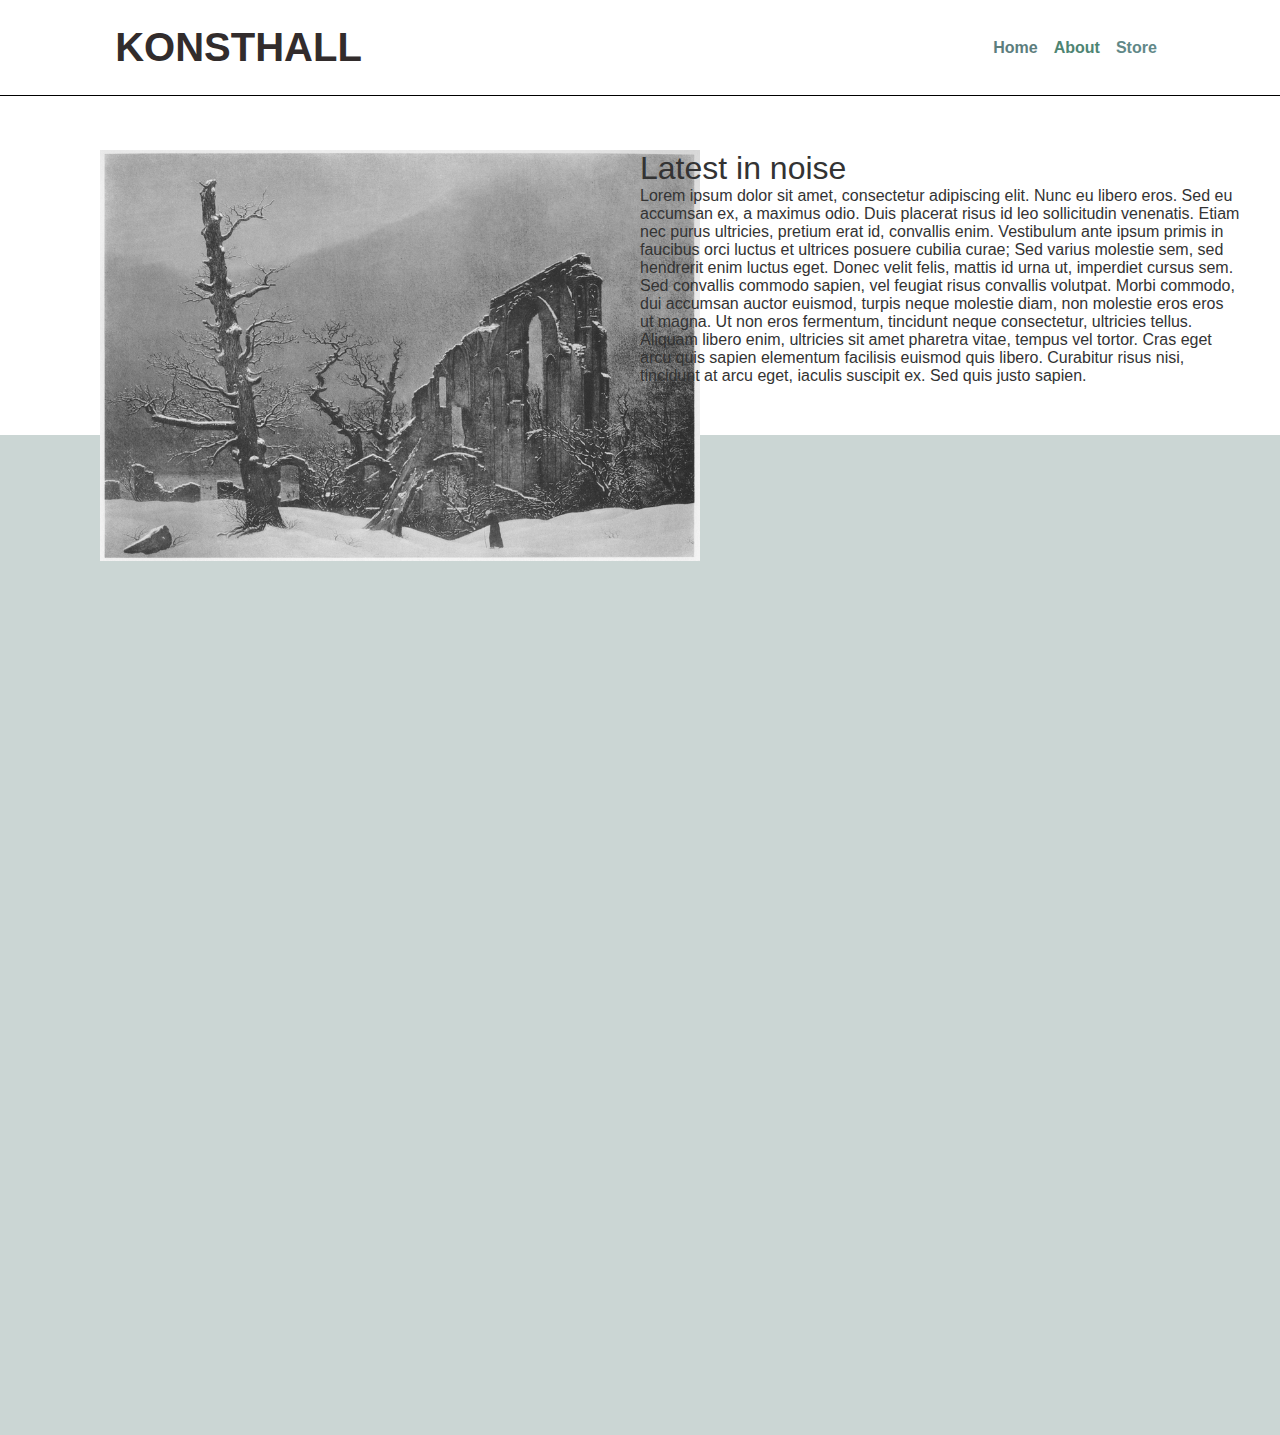
<file: index.html>
<!DOCTYPE html>
<html lang="en">
<head>
    <meta charset="UTF-8">
    <meta name="viewport" content="width=device-width, initial-scale=1.0">
    <link rel="stylesheet" href="style.css">
    <title>Document</title>
</head>
<body class="index-body">
    <header class="about-header">
        <a href="index.html" class=logo>KONSTHALL</a>
        
        <ul class="header-nav">
            <li><a href="index.html" class="home-link">Home</a></li>
            <li><a href="About.html" class="about-link">About</a></li>
            <li><a href="storefront.html" class="storefront-link">Store</a></li>
        </ul>
    </header>
    <div class="index-box">
    <div class="box-container">
        <img src="imgs/background.jpg" class="index-image"/>
    </div>
    <div class="text-container">
        <h1>Latest in noise</h1>
        <p>Lorem ipsum dolor sit amet, consectetur adipiscing elit. Nunc eu libero eros. Sed eu accumsan ex, 
            a maximus odio. Duis placerat risus id leo sollicitudin venenatis. Etiam nec purus ultricies,
             pretium erat id, convallis enim. Vestibulum ante ipsum primis in faucibus orci luctus et ultrices posuere cubilia curae;
              Sed varius molestie sem, sed hendrerit enim luctus eget. Donec velit felis, mattis id urna ut, imperdiet cursus sem. 
              Sed convallis commodo sapien, vel feugiat risus convallis volutpat. Morbi commodo, dui accumsan auctor euismod, 
              turpis neque molestie diam, non molestie eros eros ut magna. Ut non eros fermentum, tincidunt neque consectetur, 
              ultricies tellus. Aliquam libero enim, ultricies sit amet pharetra vitae, tempus vel tortor. Cras eget arcu quis sapien elementum
             facilisis euismod quis libero. Curabitur risus nisi, tincidunt at arcu eget, iaculis suscipit ex. Sed quis justo sapien. </p>
           
           
    </div>
    </div>
    <div class="bottom-color"></div>
</body>
</html>
</file>
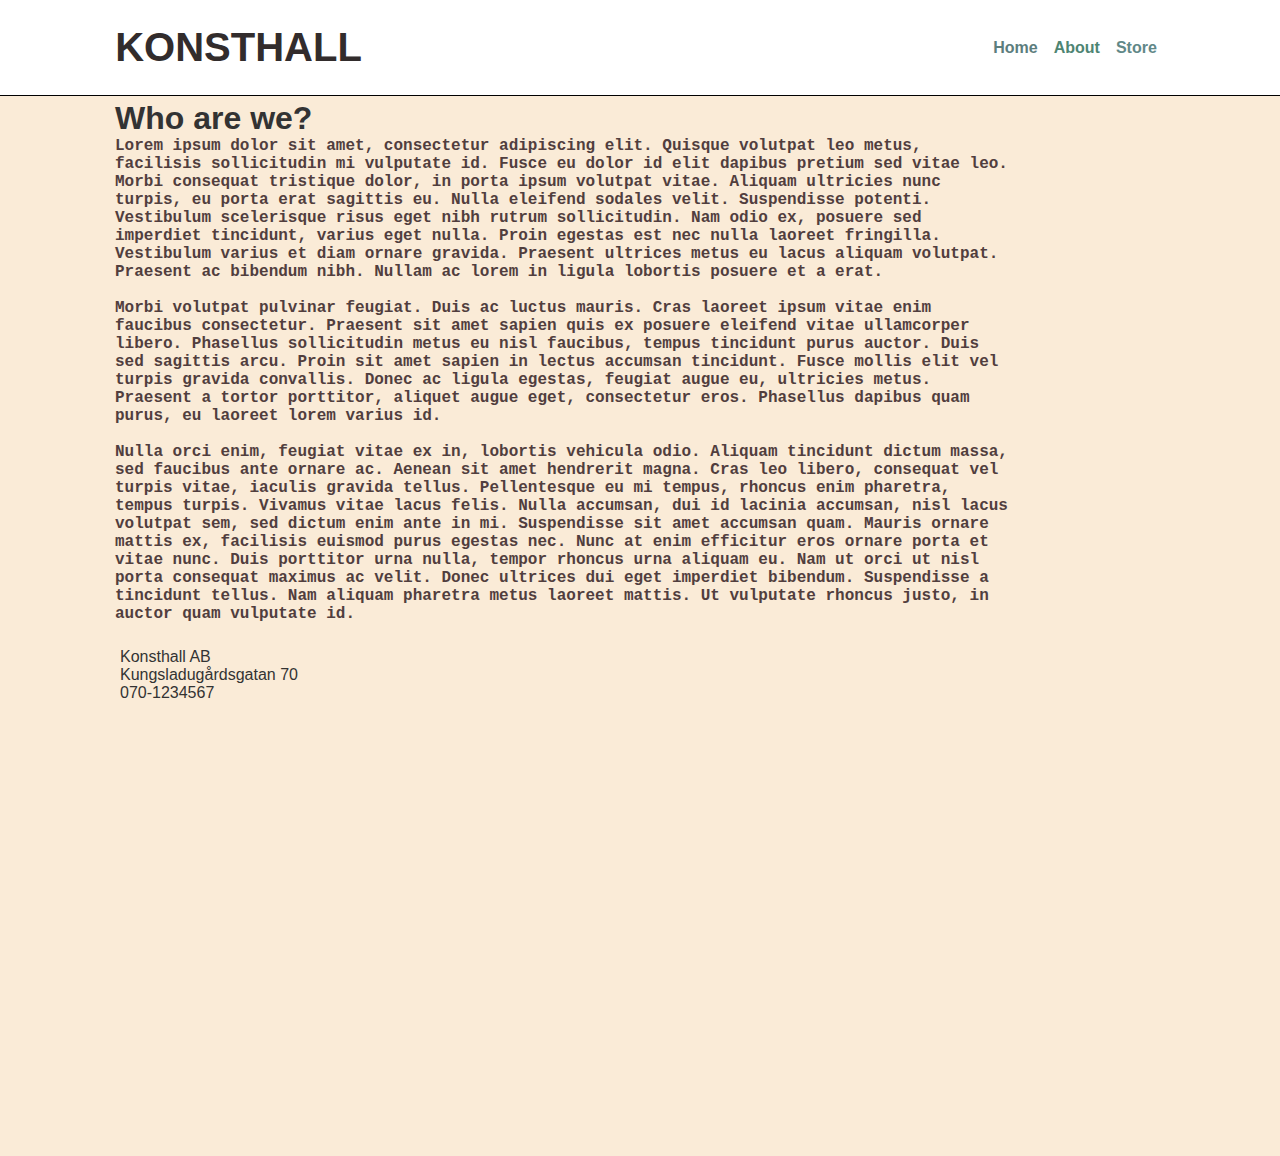
<file: About.html>
<!DOCTYPE html>
<html lang="en">
<head>
    <meta charset="UTF-8">
    <meta name="viewport" content="width=device-width, initial-scale=1.0">
 
    <link rel="stylesheet" href="style.css">
    <title>Document</title>
</head>
<body class="about-background">
    <header class="about-header">
        <a href="index.html" class=logo>KONSTHALL</a>
        <ul class="header-nav">
            <li><a href="index.html" class="home-link">Home</a></li>
            <li><a href="About.html" class="about-link">About</a></li>
            <li><a href="storefront.html" class="storefront-link">Store</a></li>
        </ul>
    </header>
    <div class="about-text-container">
        <h1>Who are we?</h1>
        <p>Lorem ipsum dolor sit amet, consectetur adipiscing elit.
             Quisque volutpat leo metus, facilisis sollicitudin mi vulputate id. 
             Fusce eu dolor id elit dapibus pretium sed vitae leo.
              Morbi consequat tristique dolor, in porta ipsum volutpat vitae. 
              Aliquam ultricies nunc turpis, eu porta erat sagittis eu. Nulla eleifend sodales velit. 
              Suspendisse potenti. Vestibulum scelerisque risus eget nibh rutrum sollicitudin. 
              Nam odio ex, posuere sed imperdiet tincidunt, varius eget nulla.
               Proin egestas est nec nulla laoreet fringilla. Vestibulum varius et diam ornare gravida.
             Praesent ultrices metus eu lacus aliquam volutpat. Praesent ac bibendum nibh. 
             Nullam ac lorem in ligula lobortis posuere et a erat. </p><br>
        <p>Morbi volutpat pulvinar feugiat. Duis ac luctus mauris. Cras laoreet ipsum vitae enim faucibus consectetur.
             Praesent sit amet sapien quis ex posuere eleifend vitae ullamcorper libero. 
             Phasellus sollicitudin metus eu nisl faucibus, tempus tincidunt purus auctor. Duis sed sagittis arcu.
              Proin sit amet sapien in lectus accumsan tincidunt. Fusce mollis elit vel turpis gravida convallis.
               Donec ac ligula egestas, feugiat augue eu, ultricies metus.
             Praesent a tortor porttitor, aliquet augue eget, consectetur eros. 
             Phasellus dapibus quam purus, eu laoreet lorem varius id. </p><br>
        <p>Nulla orci enim, feugiat vitae ex in, lobortis vehicula odio. 
            Aliquam tincidunt dictum massa, sed faucibus ante ornare ac.
             Aenean sit amet hendrerit magna. Cras leo libero, consequat vel turpis vitae, iaculis gravida tellus. 
             Pellentesque eu mi tempus, rhoncus enim pharetra, tempus turpis. Vivamus vitae lacus felis. Nulla accumsan, dui id lacinia accumsan,
              nisl lacus volutpat sem, sed dictum enim ante in mi. Suspendisse sit amet accumsan quam. Mauris ornare mattis ex, 
              facilisis euismod purus egestas nec. Nunc at enim efficitur eros ornare porta et vitae nunc. Duis porttitor urna nulla, 
              tempor rhoncus urna aliquam eu. Nam ut orci ut nisl porta consequat maximus ac velit. Donec ultrices dui eget imperdiet bibendum. 
              Suspendisse a tincidunt tellus.
             Nam aliquam pharetra metus laoreet mattis. Ut vulputate rhoncus justo, in auctor quam vulputate id.</p><br>
       </div><br>
       <div class="contact-information">
        <ul>
            <li>Konsthall AB</li>
            <li>Kungsladugårdsgatan 70</li>
            <li>070-1234567</li>
        </ul>
        <iframe src="https://www.google.com/maps/embed?pb=!1m18!1m12!1m3!1d3630.0033207600104!2d11.925867677797413!3d57.682328541748525!2m3!1f0!2f0!3f0!3m2!1i1024!2i768!4f13.1!3m3!1m2!1s0x464ff32567470ea1%3A0xf65e7e51961d90c4!2sKungsladug%C3%A5rdsgatan%2070%2C%20414%2076%20G%C3%B6teborg!5e1!3m2!1ssv!2sse!4v1741077768749!5m2!1ssv!2sse" class="google-map" width="600" height="450" style="border:0;" allowfullscreen="" loading="lazy" referrerpolicy="no-referrer-when-downgrade" ></iframe>
    </div>

</body>
</html>
</file>
<file: style.css>
*{
    margin:0;
    padding:0;
    box-sizing: border-box;
    font-family: Arial, Helvetica, sans-serif;
}
body{
    color:#333; 
}



.records-image{
    margin-top: 100px;
    margin-left:50px;
    width: 300px;

    
}
header{
    position:fixed;
    top:0;
    left:0;
    width:100%;
    padding:25px 9%;
    background:#fff;
    box-shadow:0 2px 10 px rgba(0,0,0,1);
    display:flex;
    justify-content:space-between;
    align-items: center;
    z-index: 99;
    border-bottom: solid 1px #000000;

}
.header-nav .home-link{
 color:rgb(92, 125, 125)
}
.header-nav .about-link{
color:rgb(78, 133, 115)
}

.header-nav .storefront-link{
color:rgb(97, 136, 136)
}
header .header-nav li{
    float:left;
}

.header-nav{
    list-style-type: none;
    margin: 0;
    padding: 0;
    overflow: hidden;
    justify-content: center;
    
}
header .header-nav li a{
  display: block;
  padding: 8px;
  text-decoration: none;
  font-weight: 600;
  background-color: #fff;
  color:#000000;
  
}
.logo{
    font-family: Impact, Haettenschweiler, 'Arial Narrow Bold', sans-serif;
    font-size:40px;
    color:#322c2c;
    text-decoration: none;
    font-weight:800;
}

#cart-icon{
    position:relative;
    display:flex;
    font-size:30px;
    cursor: pointer;
}
#cart-icon .cart-item-count{
    position:absolute;
    top:0;
    right:-6px;
    width: 20px;
    height: 20px;
    background:red;
    border-radius: 50%;
    font-size: 12px;
    color:#fff;
    display: flex;
    justify-content: center;
    align-items: center;
     visibility: hidden;
}

.shop{
    padding: 100px 9% 30px;

}
.section-title{
    font-size:35px;
    text-align:center;
    margin-bottom: 15px;
    
}

.product-content{
    display:grid;
    grid-template-columns: repeat(auto-fit,minmax(260px,1fr));
    gap:30px;
}
.product-box .img-box{
    display:flex;
    border-radius: 10px;
    overflow:hidden;
}

.img-box img{
    width:100%;
    transition:0.5s;

}

.img-box:hover{
    transform:scale(1.1);
}
.product-box .product-title{
    font-size: 20px;
    margin-top: 10px;
}

.product-box .price-and-cart{
    display: flex;
    justify-content: space-between;
    align-items: center;
}

.price-and-cart .price{
    font-size: 10px;
    font-weight: 500;
}

.price-and-cart .add-cart{
    padding: 10px;
    background: rgb(235, 65, 65);
    border-radius: 6px;
    font-size: 20px;
    color: #fff;
    cursor: pointer;
}

.cart{
    position:fixed;
    top:0;
    right:-100%;
    width:360px;
    height:100%;
    background: #fff;
    box-shadow: -2px 0 10px rgba(0,0,0,1);
    padding:65px 20px 40px;
    z-index: 100;
    overflow: auto;
    transition:0.5s;
}

.cart.active{
    right:0;
}

.cart-title{
    text-align: center;
    font-size: 30px;

}
.cart-box{
    display: flex;
    align-items: center;
    margin-top:20px;

}

.cart-box img{
    width: 100px;
    height: 100px;
    border-radius: 6px;
    object-fit: cover;
    margin-right: 20px;
}

.cart-detail{
    display:grid;
    gap:8px;
    margin-right: auto;
}

.cart-product-title{
    font-size:16px;
    line-height:1;
}

.cart-price{
    font-weight:500;
}

.cart-quantity{
    display: flex;
    width: 100px;
    border: 1px solid #999;
    border-radius: 6px;
}

.cart-quantity button{
    background: transparent;
    width:30px;
    border:none;
    font-size: 20px;
    cursor: pointer;
}

.cart-quantity #decrement{
    color:#999;
}

.google-map{
   
    padding-top:30px;
    padding-left: 110px;
    width: 500px;
    border: #000000;
    border-width: 2px;
}

.cart-quantity .number{
    display:flex;
    justify-content: center;
    width: 40px;
    border-left: 1px solid #999;
    border-right:1px solid #999;
    cursor:default;
}

.cart-remove{
    font-size: 25px;
    cursor:pointer;
}

.total{
    display:flex;
    justify-content: flex-end;
    align-items: center;
    border-top: 1px solid #333;
    margin-top: 20px;
    font-size:19px;
}

.total-price{
    margin-left: 10px;
    font-weight: 600;
}

.btn-buy{
    display:block;
    padding: 10px 30px;
    background: rgb(222, 68, 68);
    border:none;
    border-radius: 6px;
    font-size: 16px;
    color:#fff;
    margin: 20px auto 0;
    cursor: pointer;
}

#cart-close{
    position:absolute;
    top: 20px;
    right: 15px;
    font-size: 36px;
    cursor: pointer;
}

.about-text-container{
    margin-left: 50px;
    margin-right: 50px;
    margin-top:100px;
    position: relative;
    
}
.about-text-container p{
font-family: Arial, Helvetica, sans-serif;
font-weight: 600;
color: rgb(81, 62, 62);
}

.contact-information{
   
    padding-top:20px;
    padding-left: 120px;
    margin-top: 610px;
}

.contact-information li{
    text-decoration: none;
    list-style-type: none;
}
.index-box{
    margin-top:150px;
}
.box-container{
   
    position:absolute;
    top:300;
    left:100px;
    width:300px;
    border-width: 20px;
    border-color: #fff;
    
    
}
    
     .index-image{
        width:600px;
    }
    .brdr{
        border:#fff;
        border-width: 3px;
    }
    .light{
        border:#fff;
        border-width: 5px;
        position:absolute;
        top:100%;
        left:50%;
        transform:translateX(-50%);
        width: 700px;
        margin-left: -10px;
    
    }
    
    .text-container{
        margin-top: 100px;
        position:relative;
        max-width:600px;
        margin-top: 7%;
        margin-left:50%;
        
    }
    
    .about-background{
        background-color: antiquewhite;
    }
    .store-background{
        background-color: rgb(193, 212, 212);
    }

    .text-container p{
        
        font-family: 'Franklin Gothic Medium', 'Arial Narrow', Arial, sans-serif;
    }
    .text-container h1{
        
        font-size: 80;
        font-weight: 400;
    }
    
    .text-container a{
        text-decoration: none;
        background: #00986f;
        padding:14px 40px;
        display:inline-block;
        color:#fff;
        font-size: 18px;
        margin-top:30px;
        border-radius:30px;
    }
    
    .about-text-container{
        width: 901px;
        margin-left: 115px;
        position:absolute;
    
    }
    
    .about-text-container p{
        font-family: 'Courier New', Courier, monospace
    }

    .bottom-color{
        background-color: #cbd6d4;
        padding-top:1000px;
        margin-top: 50px;
        width: 100%;
        height:300px;
    }
</file>
